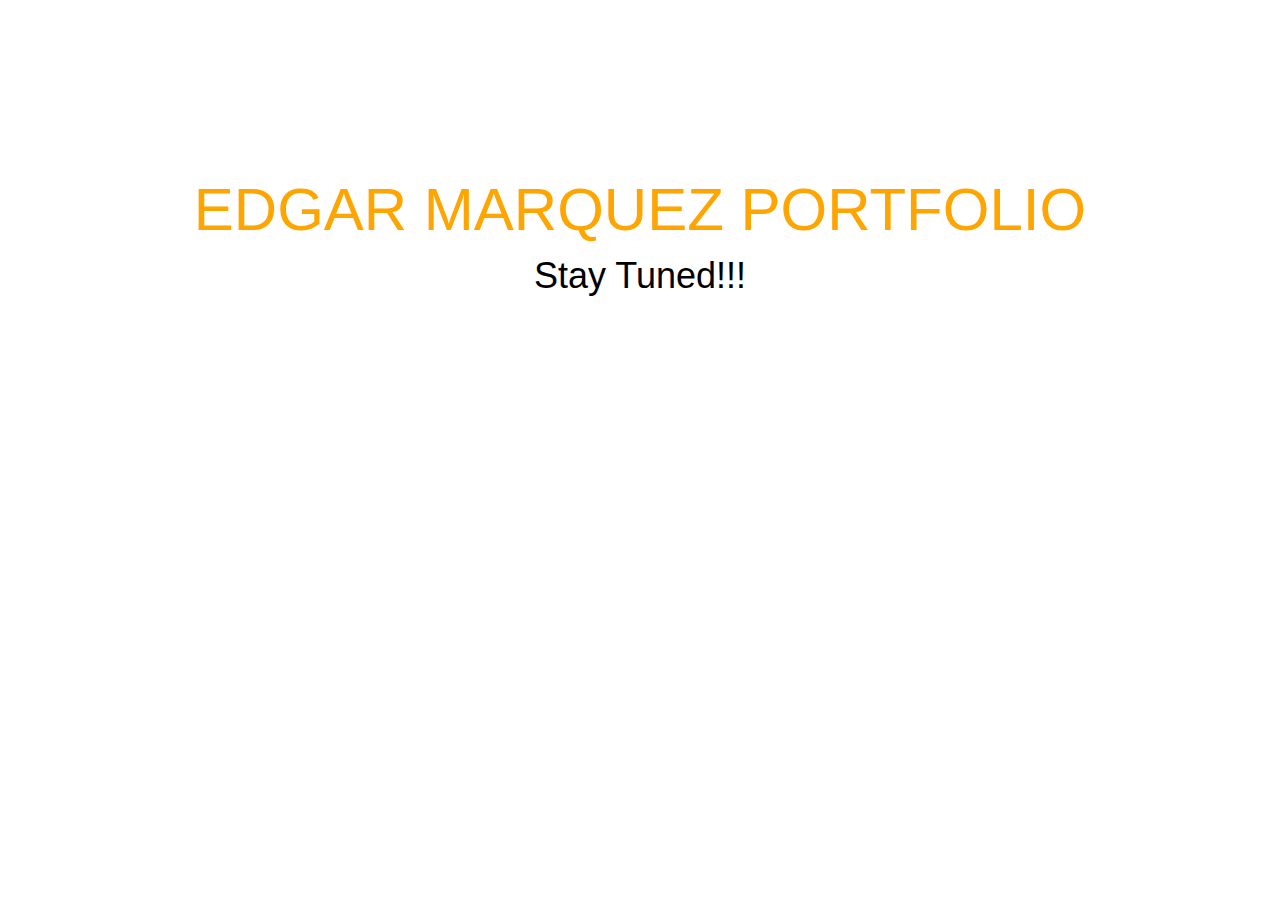
<file: index.html>
<!doctype html>
<html lang="en">
<head>
   <meta charset="UTF-8">
     <title>Edgar Marquez</title>
       <link rel="stylesheet" href="main.css" />
</head>

<body>


<h1>EDGAR MARQUEZ PORTFOLIO</h1>
<h2>Stay Tuned!!!</h2>



</body>
</html>
</file>
<file: main.css>
/* http://meyerweb.com/eric/tools/css/reset/ 
   v2.0 | 20110126
   License: none (public domain)
*/

html, body, div, span, applet, object, iframe,
h1, h2, h3, h4, h5, h6, p, blockquote, pre,
a, abbr, acronym, address, big, cite, code,
del, dfn, em, img, ins, kbd, q, s, samp,
small, strike, strong, sub, sup, tt, var,
b, u, i, center,
dl, dt, dd, ol, ul, li,
fieldset, form, label, legend,
table, caption, tbody, tfoot, thead, tr, th, td,
article, aside, canvas, details, embed, 
figure, figcaption, footer, header, hgroup, 
menu, nav, output, ruby, section, summary,
time, mark, audio, video {
	margin: 0;
	padding: 0;
	border: 0;
	font-size: 100%;
	font: inherit;
	vertical-align: baseline;
}
/* HTML5 display-role reset for older browsers */
article, aside, details, figcaption, figure, 
footer, header, hgroup, menu, nav, section {
	display: block;
}
body {
	line-height: 1;
}
ol, ul {
	list-style: none;
}
blockquote, q {
	quotes: none;
}
blockquote:before, blockquote:after,
q:before, q:after {
	content: '';
	content: none;
}
table {
	border-collapse: collapse;
	border-spacing: 0;
}


/*Top Section and or Header to the Right starts here*/
body{font-family:Helvetica;
     font-size:0.75em; 
     width:100%;
     
}

#wrap{min-width:960px; margin:0 auto;}

h1{font-size: 5em;
	color:orange;
	padding-top:3em;
}

h2{font-size:3em;
   color:#000;
   position: relative;
   top: .5em;
}



h1, h2, p{
	text-align:center;
}
</file>
